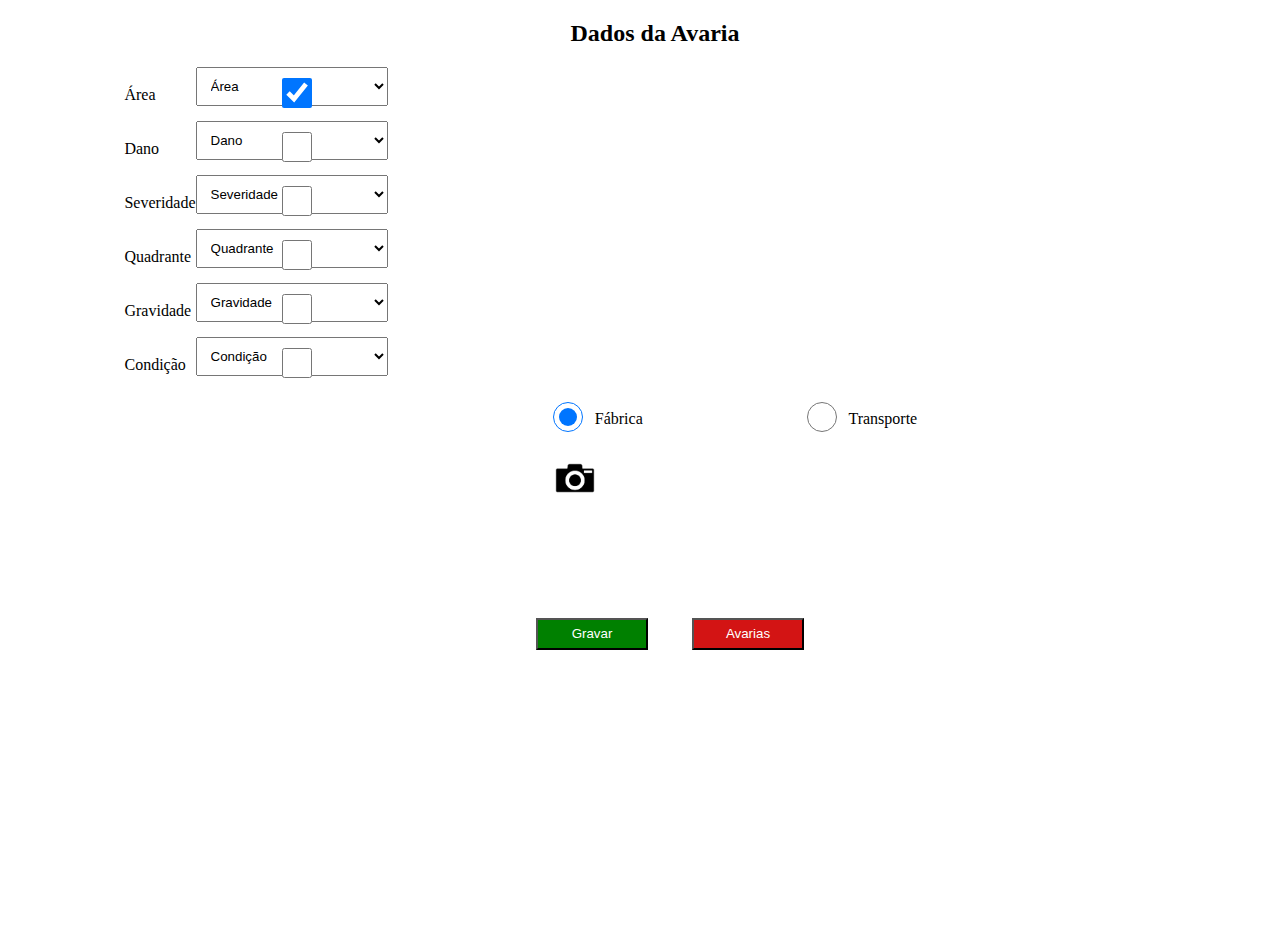
<file: index.html>
<!DOCTYPE html>
<html lang="pt-br">
<head>
    <meta charset="UTF-8">
    <meta name="viewport" content="width=device-width, initial-scale=1.0">
    <link rel="stylesheet" href="style/style.css">
    <title>MEDECAV</title>
</head>
<header>
    <h2>Dados da Avaria</h2>
</header>
<body>
    <div class="dropdown-list">
        <div class="select_checkbox">
            <div>
                <label>
                    <input type="checkbox" class="option-input checkbox" checked>
                Área
                </label>
            </div>
                <select class="select">
                    <option disabled selected>Área</option>
                    <option value="">Dianteira</option>
                    <option value="">Meio</option>
                    <option value="">Traseira</option>
                </select>
        </div>
        <div class="select_checkbox">
            <div>
                <label>
                    <input type="checkbox" class="option-input checkbox">
                    Dano
                </label>
            </div>
            <select class="select">
                <option disabled selected>Dano</option>
                <option value="">Arranhão</option>
                <option value="">Amassado</option>
                <option value="">Perfuração</option>
            </select>
        </div>
        <div class="select_checkbox">
            <div>
                <label>
                    <input type="checkbox" class="option-input checkbox">
                    Severidade
                </label>
            </div>
            <select class="select">
                <option disabled selected>Severidade</option>
                <option value="">Arranhão</option>
                <option value="">Amassado</option>
                <option value="">Perfuração</option>
            </select>
        </div>
        <div class="select_checkbox">
            <div>
                <label>
                    <input type="checkbox" class="option-input checkbox">
                    Quadrante
                </label>
            </div>
            <select class="select">
                <option disabled selected>Quadrante</option>
                <option value="">Arranhão</option>
                <option value="">Amassado</option>
                <option value="">Perfuração</option>
            </select>
        </div>
        <div class="select_checkbox">
            <div>
                <label>
                    <input type="checkbox" class="option-input checkbox">
                    Gravidade
                </label>
            </div>
            <select class="select">
                <option disabled selected>Gravidade</option>
                <option value="">Baixa</option>
                <option value="">Média</option>
                <option value="">Alta</option>
            </select>
     </div>
        <div class="select_checkbox">
            <div>
                <label>
                    <input type="checkbox" class="option-input checkbox">
                    Condição
                </label>
            </div>
            <select class="select">
                <option disabled selected>Condição</option>
                <option value="">Arranhão</option>
                <option value="">Amassado</option>
                <option value="">Perfuração</option>
            </select>
        </div>
    </div>
        <div>
            <label>
                <input type="radio" class="option-input radio" name="example" checked>
                Fábrica
            </label>
            <label>
                <input type="radio" class="option-input radio" name="example">
                Transporte
            </label>
        </div>
    </div>

 <!-- Foto    -->
 <div class="container">
    <img src="img/download.png" alt="not found"/>   
 </div>

<!-- Save buttons -->

<div class="buttons">
    <button role="button"  class="botao1">
        Gravar
    </button>
    <a href="avaria.html">
        <button role="button" class="botao2">
            Avarias
        </button>
    </a>
</div>
</body>
</html>
</file>
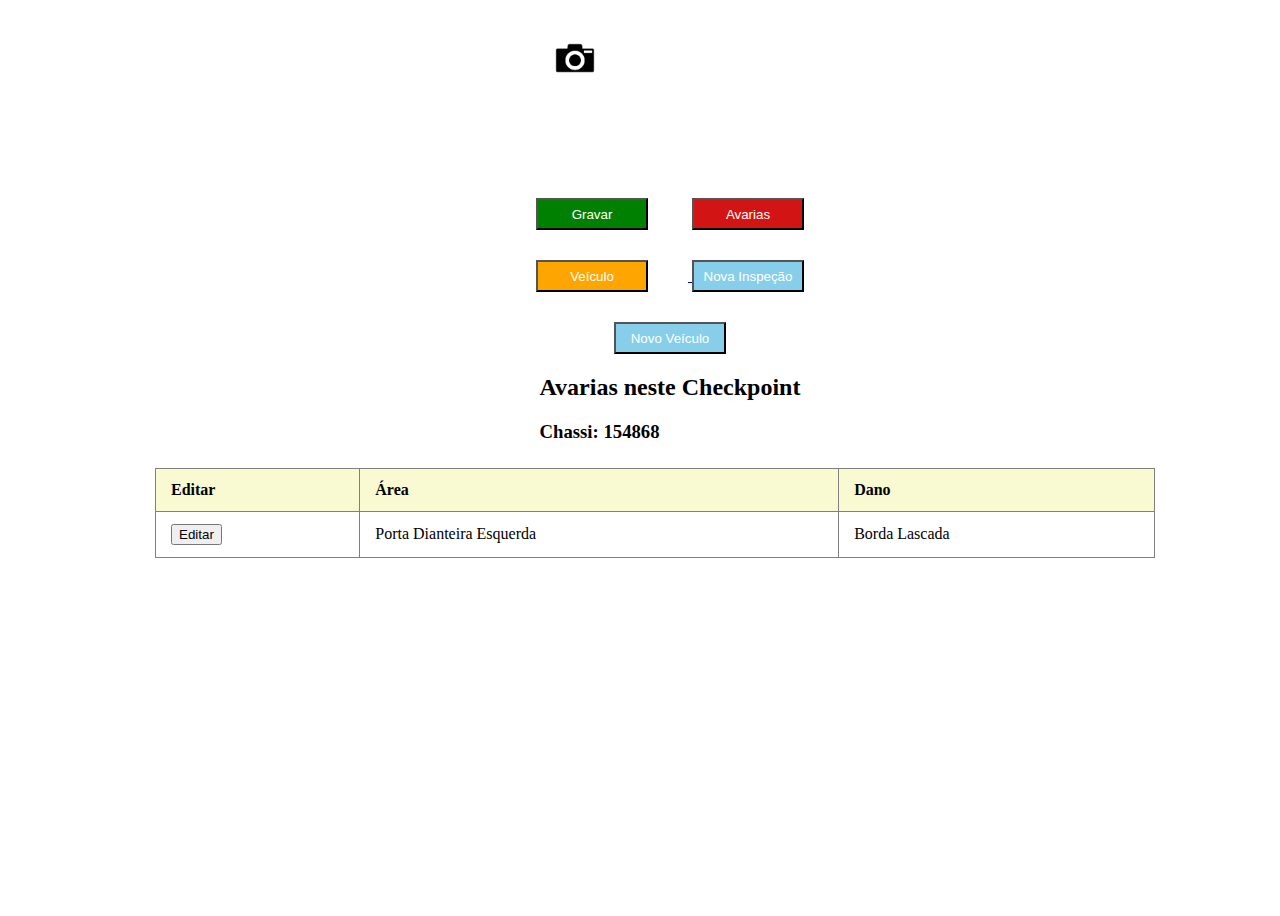
<file: avaria.html>
<!DOCTYPE html>
<html lang="en">
<head>
    <meta charset="UTF-8">
    <meta name="viewport" content="width=device-width, initial-scale=1.0">
<link rel="stylesheet" href="style/style.css">    <title>Dados da Avaria</title>
</head>
<body>
    <!-- Foto    -->
 <div class="container">
    <img src="img/download.png" alt="not found"/>   
 </div>

<!-- Save buttons -->

<div class="buttons">
    <button role="button"  class="botao1">
        Gravar
    </button>
    <button role="button" class="botao2">
        Avarias
    </button>
</div>
<div class="buttons">
    <a href="veiculo.html">
        <button role="button"  class="botao3">
            Veículo
        </button>
    </a>
    <a href="index.html">
        <button role="button" class="botao4">
            Nova Inspeção
        </button>
    </a>
</div>
<div class="buttons">
    <button role="button"  class="botao4">
        Novo Veículo
    </button>
</div>

<div class="checkpoint">
    <h2>Avarias neste Checkpoint</h2>
    <h3>Chassi: 154868 </h3>
</div>

<table class="content-table">
    <thead>
        <tr>
            <th>Editar</th>
            <th>Área</th>
            <th>Dano</th>
        </tr>
    </thead>
    <tbody>
        <tr>
            <td>
                <button>
                    Editar
                </button>
            </td>
            <td>Porta Dianteira Esquerda</td>
            <td>Borda Lascada</td>
        </tr>
    </tbody>
</table>
</body>
</html>
</file>
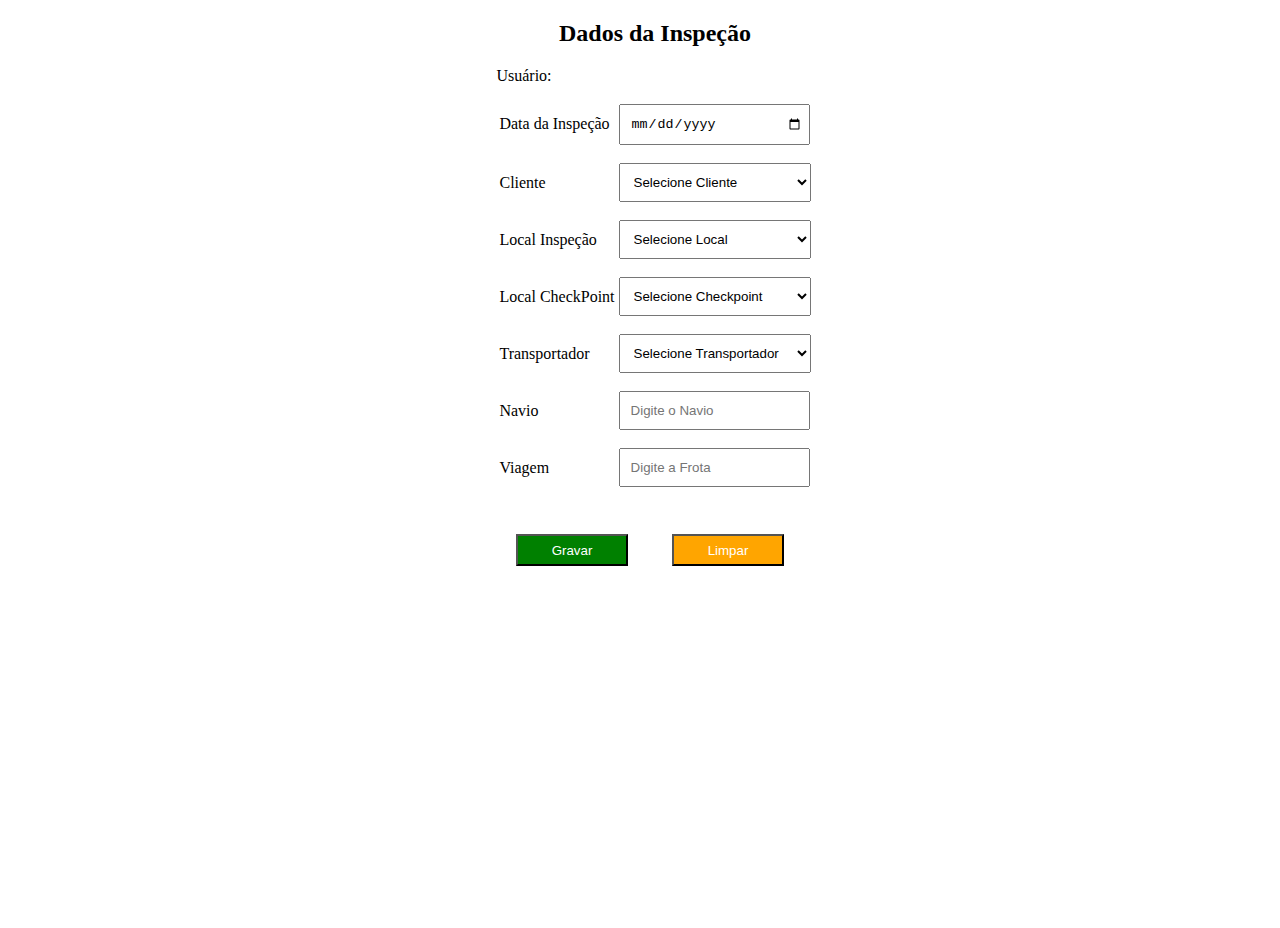
<file: inspecao.html>
<!DOCTYPE html>
<html lang="pt-br">
<head>
    <meta charset="UTF-8">
    <meta name="viewport" content="width=device-width, initial-scale=1.0">
    <link rel="stylesheet" href="style/style.css">
    <title>Dados da Inspeção</title>
</head>
<header>
    <h2>Dados da Inspeção</h2>
</header>
<body>
    <div>
        <p>Usuário:</p>
        <form action="">
            <table>
                <tr>
                    <td>
                        Data da Inspeção
                    </td>
                    <td>
                        <input type="date" name="" >
                    </td>
                </tr>
                <tr>
                    <td>
                        Cliente
                    </td>
                    <td>
                        <select class="select">
                            <option value="" disabled selected>Selecione Cliente</option>
                            <option value="">Allianz</option>
                            <option value="">Porto Seguros</option>
                            <option value="">Pepsico</option>
                        </select>                
                    </td>
                </tr>
                <tr>
                    <td>
                        Local Inspeção
                    </td>
                    <td>
                        <select class="select">
                            <option value="" disabled selected>Selecione Local</option>
                            <option value="">Santos</option>
                            <option value="">São Vicente</option>
                            <option value="">Cubtão</option>
                        </select>                
                    </td>
                </tr>
                <tr>
                    <td>
                        Local CheckPoint
                    </td>
                    <td>
                        <select class="select">
                            <option value="" disabled selected>Selecione Checkpoint</option>
                            <option value="">Subida Navio TEV - GJA</option>
                            <option value="">Checkpoint 2</option>
                            <option value="">Checkpoint 3</option>
                        </select>                
                    </td>
                </tr>
                <tr>
                    <td>
                        Transportador
                    </td>
                    <td>
                        <select class="select">
                            <option value="" disabled selected>Selecione Transportador</option>
                            <option value="">NYK</option>
                            <option value="">MSC</option>
                            <option value="">Transportador 3</option>
                        </select>                
                    </td>
                </tr>
                <tr>
                    <td>
                        Navio
                    </td>
                    <td>
                    <input type="text" placeholder="Digite o Navio"></input>              
                    </td>
                </tr>
                <tr>
                    <td>
                        Viagem
                    </td>
                    <td>
                    <input type="text" placeholder="Digite a Frota"></input>              
                    </td>
                </tr>
                
            </table>
        </form>
    </div>
    <div class="buttons">
        <button role="button"  class="botao1">
            Gravar
        </button>
        <button role="button" class="botao3">
            Limpar
        </button>
    </div>
</body>
</html>
</file>
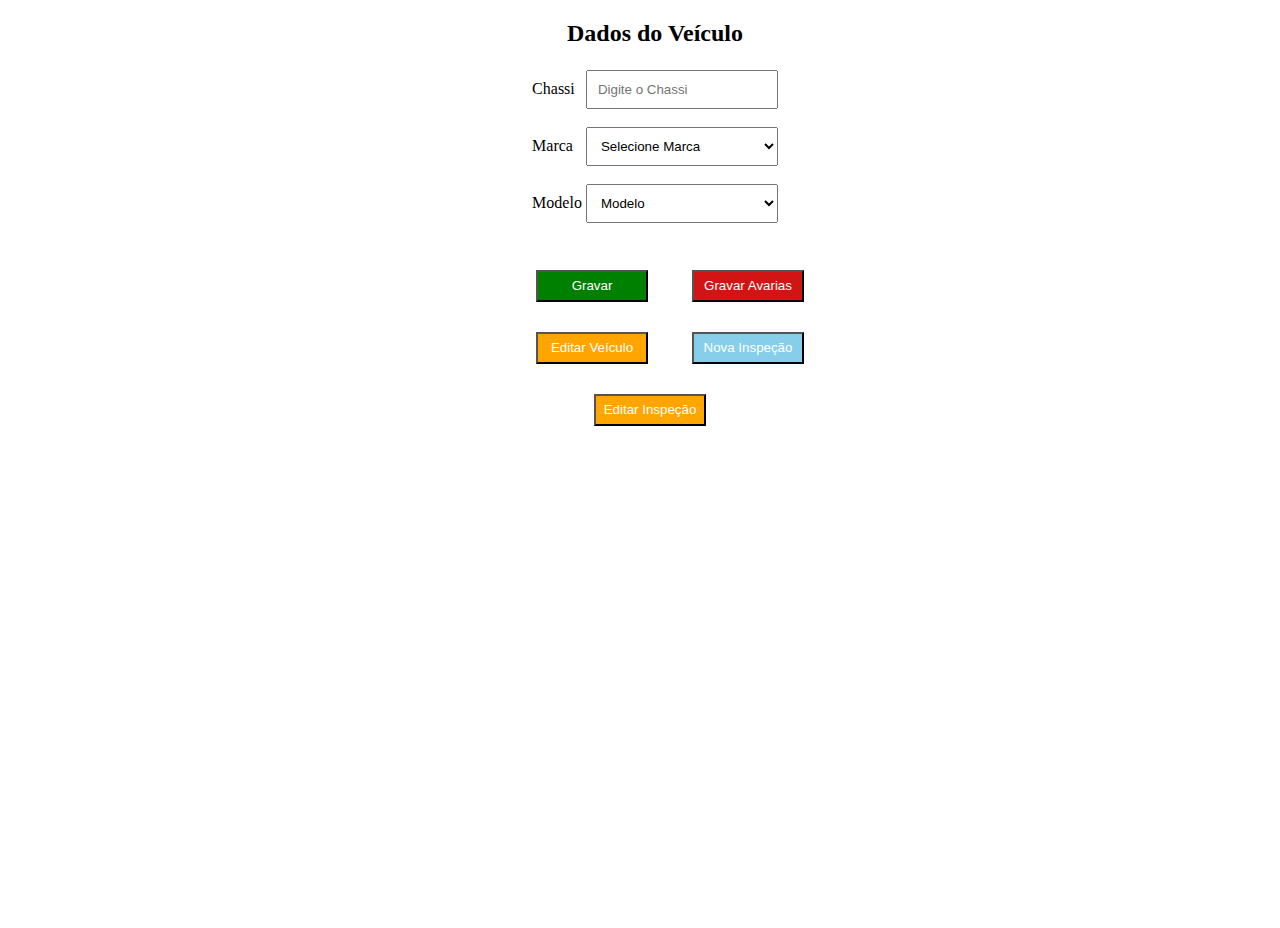
<file: veiculo.html>
<!DOCTYPE html>
<html lang="pt-br">
<head>
    <meta charset="UTF-8">
    <meta name="viewport" content="width=device-width, initial-scale=1.0">
    <link rel="stylesheet" href="style/style.css">
    <title>Dados do Veículo</title>
</head>
<header>
    <h2>Dados do Veículo</h2>
</header>
<body>
    <form action="">
        <table>
            <tr>
                <td>
                    Chassi
                </td>
                <td>
                <input type="text" placeholder="Digite o Chassi"></input>              
                </td>
            </tr>
            <tr>
                <td>
                    Marca
                </td>
                <td>
                    <select class="select">
                        <option value="" disabled selected>Selecione Marca</option>
                        <option value="">Chevrolet</option>
                        <option value="">Jaguar</option>
                        <option value="">Lamborghini</option>
                    </select>                
                </td>
            </tr>
            <tr>
                <td>
                    Modelo
                </td>
                <td>
                    <select class="select">
                        <option value="" disabled selected>Modelo</option>
                        <option value="">Mustang</option>
                        <option value="">Porsche 911 Carrera S</option>
                        <option value="">Gallardo</option>
                    </select>                
                </td>
            </tr>
        </table>
    </form>
    <div class="buttons">
        <button role="button"  class="botao1">
            Gravar
        </button>
        <button role="button" class="botao2">
            Gravar Avarias
        </button>
    </div>
    <div class="buttons">
        <button role="button"  class="botao3">
            Editar Veículo
        </button>
        <a href="index.html">
            <button role="button" class="botao4">
                Nova Inspeção
            </button>
        </a>
    </div>
    <div class="buttons">
        <a href="inspecao.html">
            <button role="button"  class="botao3">
                Editar Inspeção
            </button>
        </a> 
    </div>
</body>
</html>
</file>
<file: style/style.css>
body{
    padding-left: 30px;    
    min-height: 100vh;
    place-items: center;
}

body .checkpoint{
    padding-left: 30px;
}
input{
    padding:10px 10px;
    width: 10.8rem;
    padding-right: 5px;
}

td{
    padding-bottom: 15px;
}

.container{
    padding: 30px 30px;
    width: 200px;
    height: 100px;
}

.container img{
    width:20%;
    height: auto;
}

.dropdown-list{
    display: flex;
    flex-direction: column;
}

.select_checkbox{
    display: flex;
    flex-direction: row;
    justify-content: space-between;
    padding-right: 50rem;
    padding-bottom: 15px;
}


.select{
    padding:10px 10px;
    cursor: pointer;
    width: 12rem;
    padding-right: 5px;
}

.select:focus, 
.select:hover{
    outline: none;
    border: 1px solid #111111;
}

.select.option{
   background-color:  red;
}


.option-input:checked::after{
    animation: click-wave 0.75s;
    background: #40d0d0;
    content: '';
    display: block;
    position: relative;
    z-index: 100;
}

.option-input.radio
{
    border-radius: 50%;
}

.option-input.radio::after{
    border-radius: 50%;
}

@keyframes click-wave{
    0%{
        height: 40px;
        width: 40px;
        opacity: 0.35;
        position: relative;
    }

    100%{
        height: 200px;
        width: 200px;
        margin-left: -80px;
        margin-top: -80px;
        opacity: 0;
    }
}


.option-input{
    position: relative;
    top: 8px;
    right:0;
    bottom: 0;
    left: 0;
    height: 30px;
    width: 30px;
    transition: all 0.15s ease-out 0s;
    background: #cbd1d8;
    border: none;
    color: white;
    cursor: pointer;
    display: inline-block;
    margin-right: 0.5rem;
    margin-left: 10rem;
    outline: none;
    position: relative;
    z-index: 1000;
}

.option-input.checkbox{
    margin-right: -12rem;
}

.buttons{
    color: white;
    padding-left: 30px;
    padding-top: 30px;

}

.botao1{
    height: 2rem;
    width: 7rem;
    background-color: green; 
    color: white;
    margin-right: 40px;
    cursor: pointer;
}

.botao2{
    height: 2rem;
    width: 7rem;
    background-color: rgb(211, 20, 20);
    color: white;
    cursor: pointer;
}

.botao3{
    height: 2rem;
    width: 7rem;
    background-color:orange;
    color: white;
    margin-right: 40px;
    cursor: pointer;
}

.botao4{
    height: 2rem;
    width: 7rem;
    background-color:skyblue;
    color: white;
    cursor: pointer;
}

.botao1:hover{
    background-color: lightgreen;
    color: black;
}
.botao2:hover{
    background-color: lightpink;
    color: black;
}
.botao3:hover{
    background-color: lightgoldenrodyellow;
    color: black;
}
.botao4:hover{
    background-color: rgb(184, 241, 239);
    color: black;
}


/* Table da Avaria */

.content-table{
    border-collapse: collapse;
    margin: 25px 0;
    min-width: 1000px;
}

.content-table thead tr{
    background-color: lightgoldenrodyellow;
    text-align: left;
    font-weight: bold;
}

.content-table th,
.content-table td{
    padding: 12px 15px;
    border: 1px solid grey;
}
</file>
